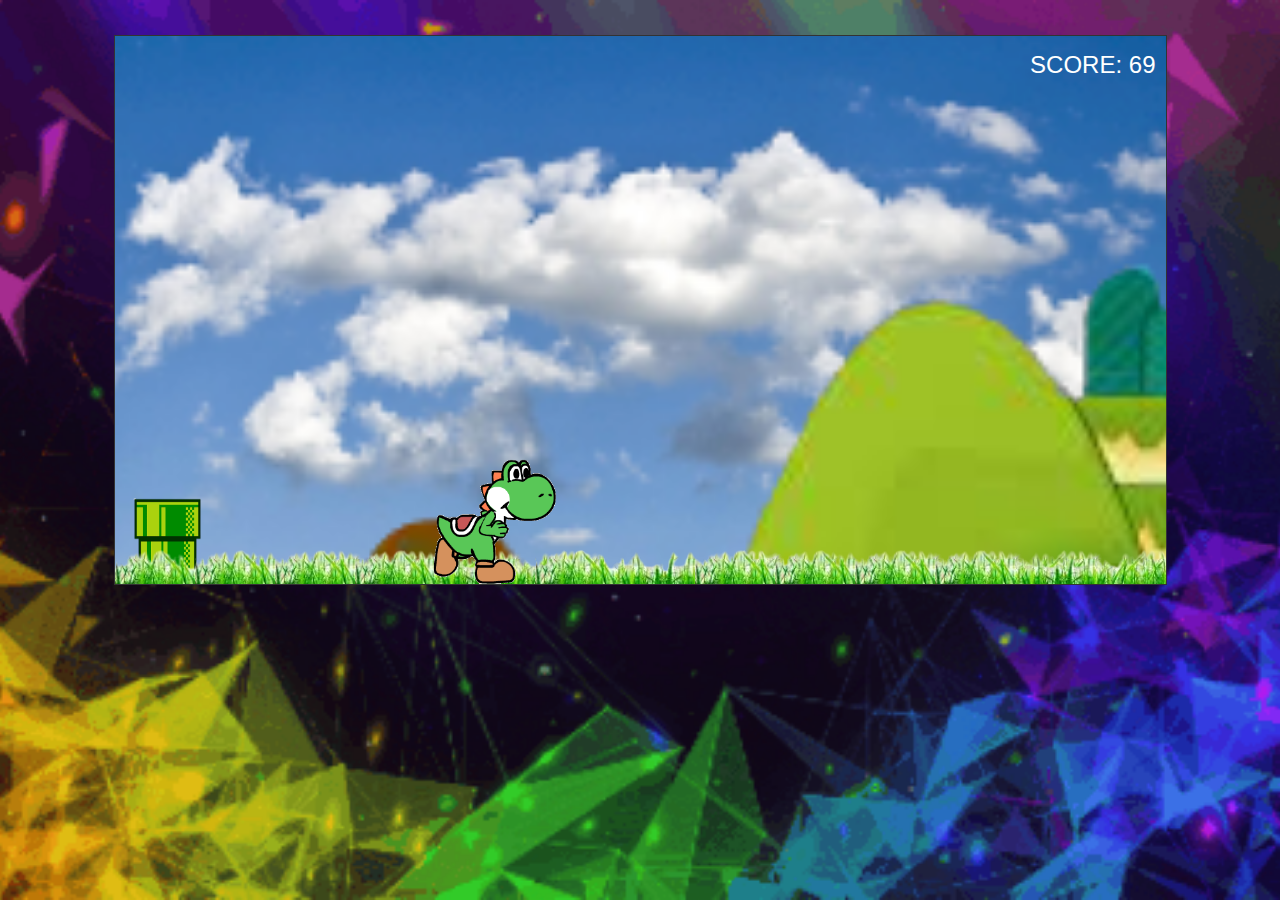
<file: Play Dev/index.html>
<html lang="pt-br"> 

    <head>
        <meta charset="utf-8"> 
        <meta name="viewport" content="width=device-width, initial-scale=1.0"> 

        <link href="../Play Dev/Styles/styles.css" rel="stylesheet"> 
        <script src="../Play Dev/JavaScript/index.js" defer></script> 
        <script src="https://code.jquery.com/jquery-1.11.2.min.js" type="text/javascript"></script> 

        <title>Play DEV</title> 

    </head>

    <body>
        <header> 
             
        </header>        

        <main>
        
            <div class="game-board">

                <img src="../Play Dev/Imagens/Pipe_2-removebg-preview.png" class="pipe">
                <span class="score"></span>
                <img src="../Play Dev/Imagens/grama1-removebg-preview.png" class="grama">
                <img src="../Play Dev/Imagens/grama1-removebg-preview.png" class="grama1">
                <img src="../Play Dev/Imagens/grama1-removebg-preview.png" class="grama2">
                <img src="../Play Dev/Imagens/grama1-removebg-preview.png" class="grama3">
                <img src="../Play Dev/Imagens/grama1-removebg-preview.png" class="grama4">
                <img src="../Play Dev/Imagens/grama1-removebg-preview.png" class="grama4">
                <img src="../Play Dev/Imagens/grama1-removebg-preview.png" class="grama6">
                <img src="../Play Dev/Imagens/grama1-removebg-preview.png" class="grama7">
                <img src="../Play Dev/Imagens/grama1-removebg-preview.png" class="grama8">
                <img src="../Play Dev/Imagens/grama1-removebg-preview.png" class="grama9">
                <img src="../Play Dev/Imagens/12530.gif" class="dino">

            </div>

        </main>

    </body>
</html>
</file>
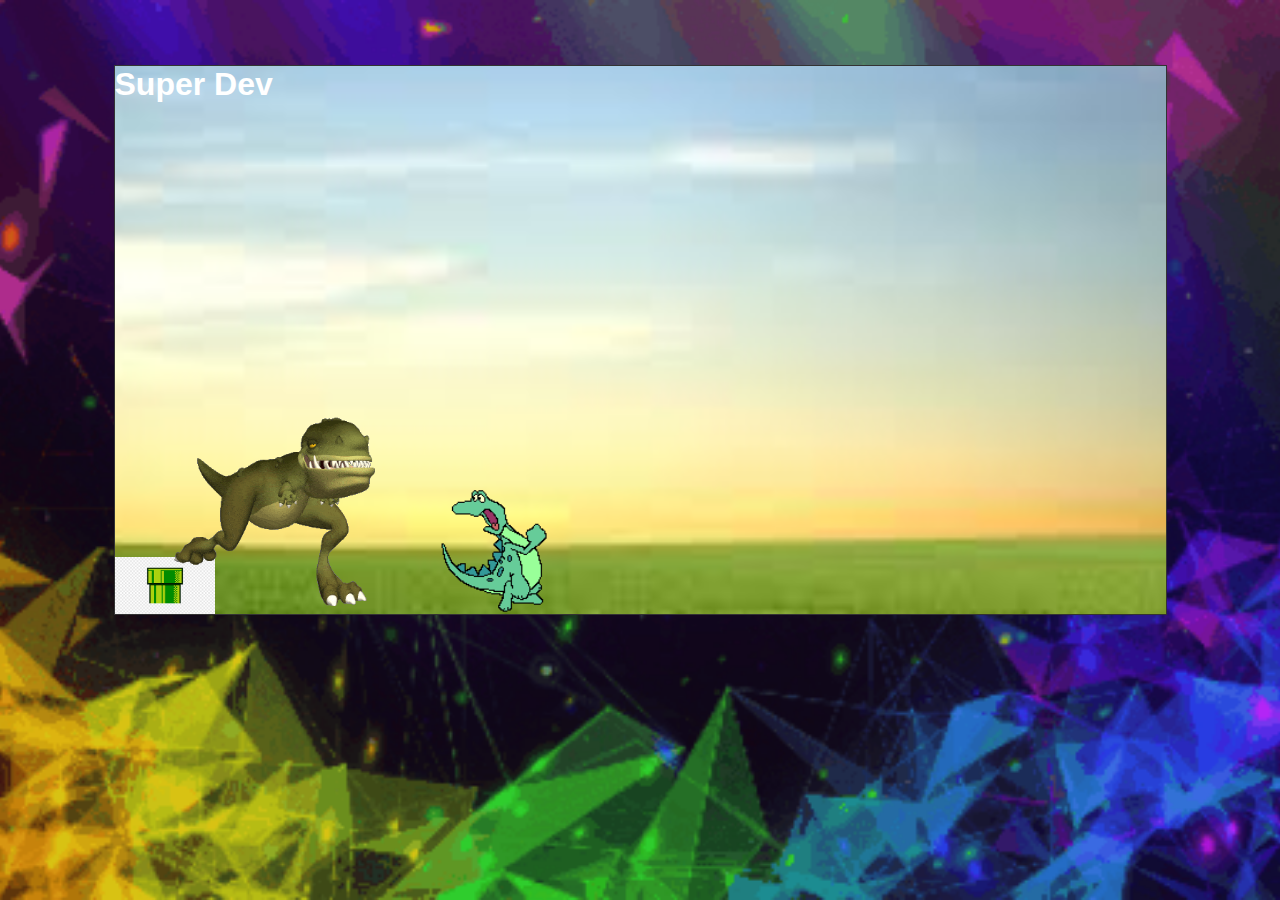
<file: Hugo Massotti/html/index.html>
<!-- Linguagem HTML utilizada para trabalhar com plataforma WEB -->
<html lang="pt-br"> <!-- Aqui fica definido que será trabalhado na lingua Português Brasil -->

    <!-- head = Espaço de configuração da página-->
    <head>
        <meta charset="utf-8"> <!-- Definição da convenção do alfabeto utilizado -->
        <meta name="viewport" content="width=device-width, initial-scale=1.0"> <!-- Definição de uma janela de trabalho do jogo dentro da página -->

        <!-- Links de conecção do HTML com outras linguagens que colaboram na estrutura e ações da página e do jogo -->
        <link href="../css/styles.css" rel="stylesheet"> <!-- Link da linguagem de estilização -->
        <script src="..//javascript/index.js" defer></script> <!-- Link da linguagem de ações -->
        <script src="https://code.jquery.com/jquery-1.11.2.min.js" type="text/javascript"></script> <!-- Link de concção com linguagem ja predefinida que auxilia na manutenção e ações da página (pluguins) de utilização liberada na rede (consumo de API's) -->

        <title>Play DEV</title> <!-- tag em que definimos o título que aparece na aba vulgarmente chamado de nome do sitio -->
        
    </head>

    <!-- body = Espaço destinado para o corpo da página onde serão inseridos conteúdos -->
    <body>
        <header> <!-- Cabeçalho da página -->

            <div>
                <!-- colocar logo da página-->
            </div>
            <!--
                <ul>
                    <audio preload="auto" autoplay controls loop>
                        <source src="../musicas/Retribution - NEFFEX.mp3"type="audio/mpeg">
                    </audio> 
                </ul>
            -->  
            
        </header>        
        <main>
        
            <div class="game-board">

                <h1>Super Dev</h1>

                <img src="../imagens/dino2.gif" class="dino">
                <img src="../imagens/pipe.png" class="pipe">
                <img src="../imagens/perseguidor.gif" class="perseguidor">

            </div>

        </main>
        
    </body>
</html>
</file>
<file: Play Dev/Styles/styles.css>
* {
    margin: 0;
    padding: 0;
    box-sizing: border-box;
}

body{
    background-color: rgb(34, 34, 34);
    background-image: url("../Imagens/fundo.gif");
    position: relative;
    background-repeat: no-repeat;
    background-attachment: fixed;
    background-position: center;
    background-size: cover;
    color:white;
    font-family: 'Segoe UI', Tahoma, Geneva, Verdana, sans-serif;
    max-width: 1200px;
    margin: 0 auto;
    padding: 15px;
}

header{
    display: flex;
    flex-direction: row;
    justify-content: space-between;
    align-items: center;
}

.game-board {
    background-color: rgb(17, 219, 226);
    background-image: url("../Imagens/baixados__8_-removebg-preview-removebg-preview-removebg-preview.png");
    
    background-repeat: no-repeat;
    background-attachment: fixed;
    background-position: center;
    background-size: cover;
    width: 90%;
    height: 550px;
    border: 1px solid #333;
    margin: 20px auto;
    position: relative;
    overflow: hidden;
}

.logo {
    position: absolute;
    top: 5px;
    left: 0;
    font-size: x-large;
}
.score {
    position: absolute;
    top: 15px;
    right: 10px;
    font-size: x-large;
}

.pipe {
    position: absolute;
    bottom: -25px;
    width: 105px;
    height: 135px;
    background-size: 35px;
    background-repeat: no-repeat;
    animation: pipe-animation 1.8s infinite linear;
}

.dino {
    width: 150px;
    position: absolute;
    bottom: -10px;
    left: 300px;
    
}

.jump {
    animation: jump 2300ms ease-out;
}

.grama {
    width: 250px;
    position: absolute;
    bottom: -65px;
    left: 0px;
}

.grama1 {
    width: 250px;
    position: absolute;
    bottom: -65px;
    left: 80px;
}

.grama2 {
    width: 250px;
    position: absolute;
    bottom: -65px;
    left: 160px;
}

.grama3 {
    width: 250px;
    position: absolute;
    bottom: -65px;
    left: 240px; 
}


.grama4 {
    width: 250px;
    position: absolute;
    bottom: -65px;
    left: 420px;
}

.grama5 {
    width: 500px;
    position: absolute;
    bottom: -65px;
    left: 240px;
}

.grama6 {
    width: 250px;
    position: absolute;
    bottom: -65px;
    left: 580px;
}

.grama7 {
    width: 250px;
    position: absolute;
    bottom: -65px;
    left: 660px;
}

.grama8 {
    width: 250px;
    position: absolute;
    bottom: -65px;
    left: 740px;
}

.grama9 {
    width: 250px;
    position: absolute;
    bottom: -65px;
    left: 820px;
}

@keyframes pipe-animation {
    from {
        right: -80px;
    }

    to {
        right: 100%;
    }
}


@keyframes jump {

    0% {
        bottom: 0;
    }

    10% {
        bottom: 130px;
    }

    20% {
        bottom: 130px;
    }

    30% {
        bottom: 130px;
    }
    
    40% {
        bottom: 130px;
    }

    50% {
        bottom: 130px;
    }

    60% {
        bottom: 130px;
    }

    70% {
        bottom: 0;
    }

    80% {
        bottom: 0;
    }

    90% {
        bottom: 0;
    }

    100% {
        bottom: 0;
    }
}
</file>
<file: Hugo Massotti/css/styles.css>
* {
    margin: 0;
    padding: 0;
    box-sizing: border-box;
}

body{
    background-color: rgb(34, 34, 34);
    background-image: url("../imagens/fundo.gif");
    position: relative;
    background-repeat: no-repeat;
    background-attachment: fixed;
    background-position: center;
    background-size: cover;
    color:white;
    font-family: 'Segoe UI', Tahoma, Geneva, Verdana, sans-serif;
    max-width: 1200px;
    margin: 0 auto;
    padding: 15px;
}

header{
    display: flex;
    flex-direction: row;
    justify-content: space-between;
    align-items: center;
}

.game-board {
    background-color: rgb(34, 34, 34);
    background-image: url("../imagens/fundo\ 5.jpg");
    background-repeat: no-repeat;
    background-attachment: fixed;
    background-position: center;
    background-size: cover;
    width: 90%;
    height: 550px;
    border: 1px solid #333;
    margin: 50px auto;
    position: relative;
    overflow: hidden;
}

.pipe {
    position: absolute;
    bottom: 0px;
    width: 100px;
    /*left: 450px;*/
    animation: pipe-animation 1.3s infinite linear;
}

.dino {
    width: 150px;
    position: absolute;
    bottom: 0px;
    left: 300px;
    
}

.jump {
    animation: jump 2300ms ease-out;
}

.perseguidor {
    width: 250px;
    position: absolute;
    bottom: -25px;
    left: 50px;
    
}

@keyframes pipe-animation {
    from {
        right: -80px;
    }

    to {
        right: 100%;
    }
}

@keyframes jump {

    0% {
        bottom: 0;
    }

    10% {
        bottom: 130px;
    }

    20% {
        bottom: 130px;
    }

    30% {
        bottom: 130px;
    }
    
    40% {
        bottom: 130px;
    }

    50% {
        bottom: 130px;
    }

    60% {
        bottom: 130px;
    }

    70% {
        bottom: 130px;
    }

    80% {
        bottom: 130px;
    }

    90% {
        bottom: 130px;
    }

    100% {
        bottom: 0;
    }
}
</file>
